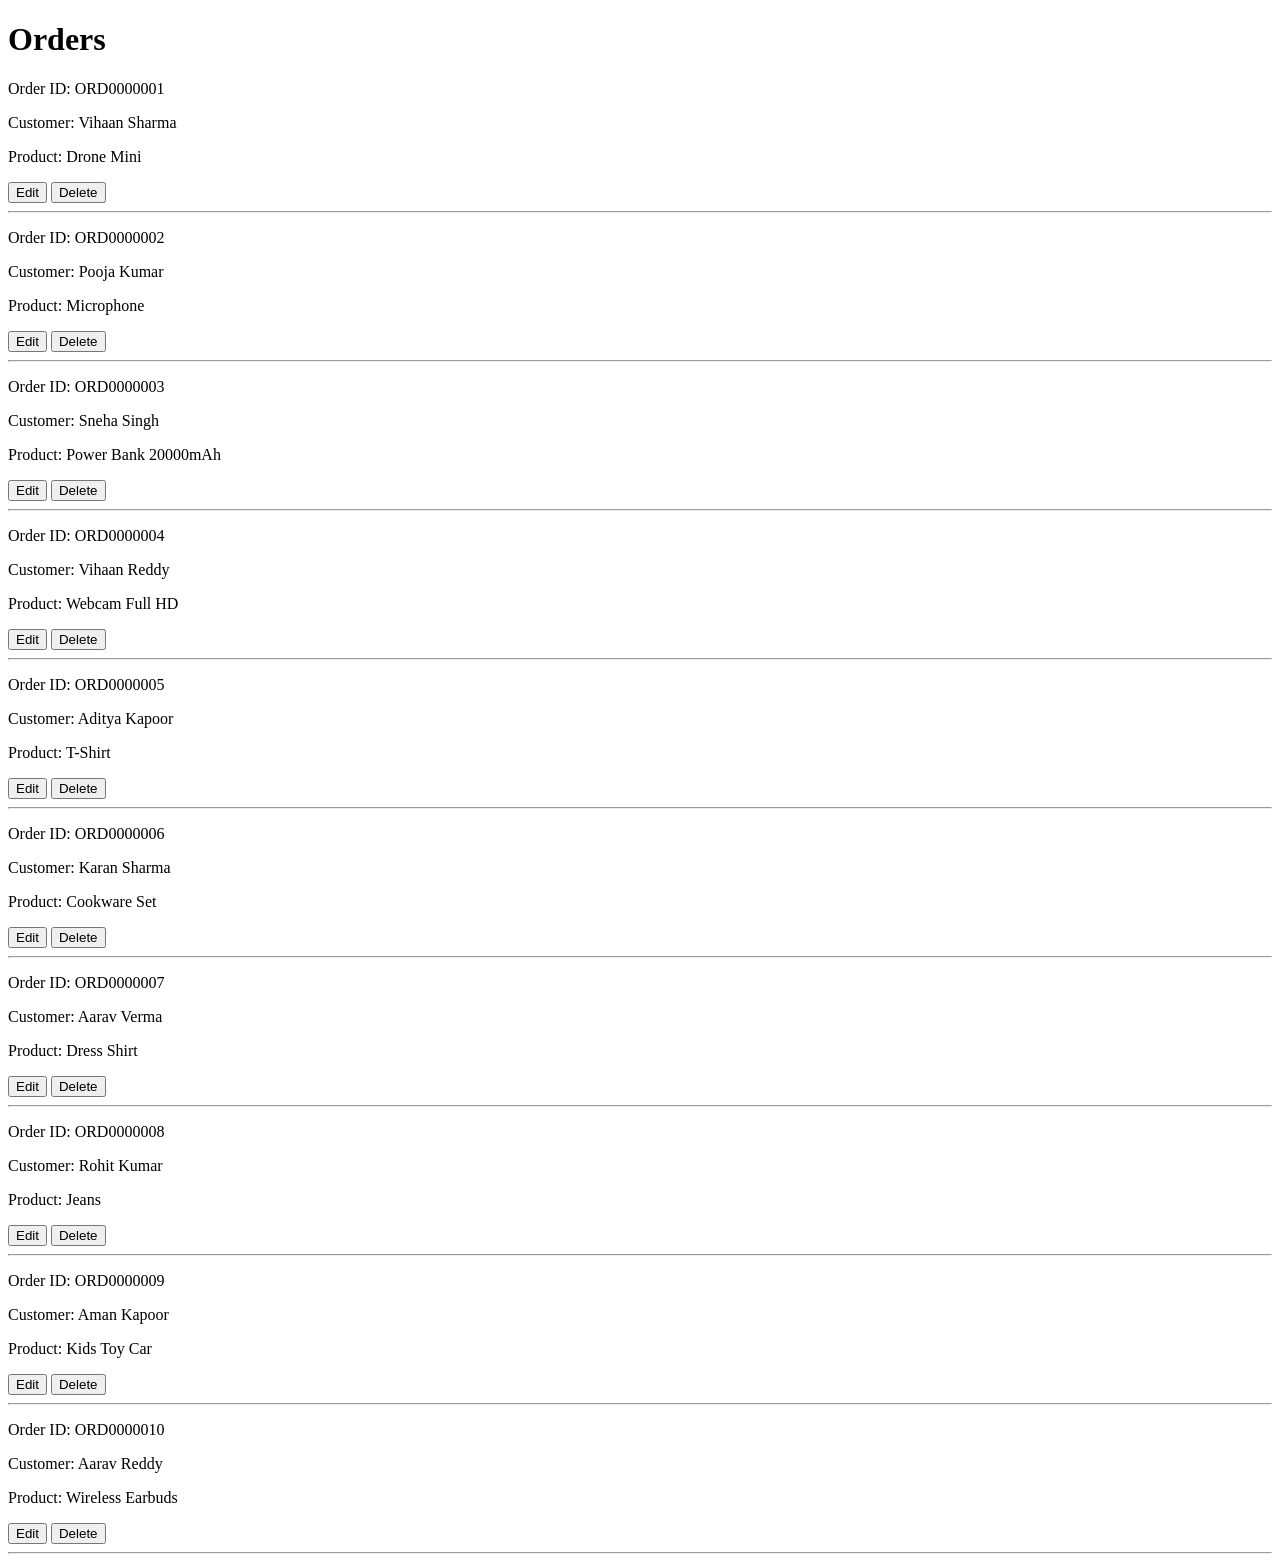
<file: index.html>
<!DOCTYPE html>
<html>
<head>
    <title>Orders</title>
</head>

<body>

<h1>Orders</h1>

<div id="data"></div>

<script>

let orders = [];

fetch("orders.json")
.then(response => response.json())
.then(data => {

    orders = data;

    showData();

});


function showData() {

    let output = "";

    for(let i = 0; i < orders.length; i++) {

        output += `
            <p>Order ID: ${orders[i].OrderID}</p>
            <p>Customer: ${orders[i].CustomerName}</p>
            <p>Product: ${orders[i].ProductName}</p>

            <button onclick="editData(${i})">
                Edit
            </button>

            <button onclick="deleteData(${i})">
                Delete
            </button>

            <hr>
        `;
    }

    document.getElementById("data").innerHTML = output;
}


function editData(index) {

    let name = prompt(
        "Enter customer name:",
        orders[index].CustomerName
    );

    if(name != null) {

        orders[index].CustomerName = name;

        localStorage.setItem(
            "orders",
            JSON.stringify(orders)
        );

        showData();
    }
}


function deleteData(index) {

    orders.splice(index, 1);

    localStorage.setItem(
        "orders",
        JSON.stringify(orders)
    );

    showData();
}

</script>

</body>
</html>
</file>
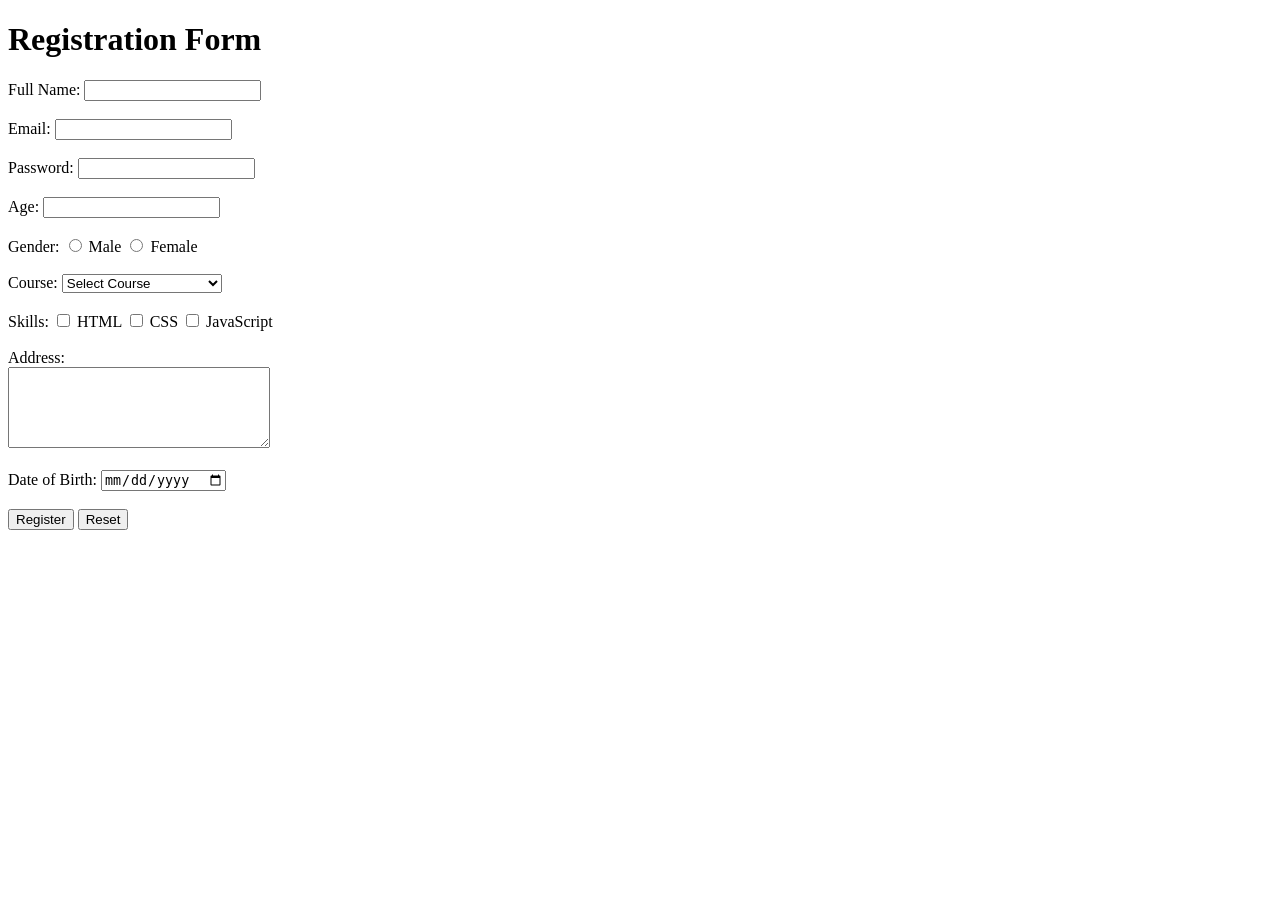
<file: extra/index.html>
<!DOCTYPE html>
<html>
<head>
    <title>Registration Form</title>

    <script src="https://code.jquery.com/jquery-3.7.1.min.js"></script>
</head>

<body>

    <h1>Registration Form</h1>

    <form id="registrationForm">

        <label>Full Name:</label>
        <input type="text" id="name">

        <br><br>

        <label>Email:</label>
        <input type="email" id="email">

        <br><br>

        <label>Password:</label>
        <input type="password" id="password">

        <br><br>

        <label>Age:</label>
        <input type="number" id="age">

        <br><br>

        <label>Gender:</label>

        <input type="radio" name="gender" value="Male">
        Male

        <input type="radio" name="gender" value="Female">
        Female

        <br><br>

        <label>Course:</label>

        <select id="course">
            <option value="">Select Course</option>
            <option value="CSE">Computer Science</option>
            <option value="IT">Information Technology</option>
            <option value="ECE">Electronics</option>
        </select>

        <br><br>

        <label>Skills:</label>

        <input type="checkbox" name="skills" value="HTML">
        HTML

        <input type="checkbox" name="skills" value="CSS">
        CSS

        <input type="checkbox" name="skills" value="JavaScript">
        JavaScript

        <br><br>

        <label>Address:</label>

        <br>

        <textarea id="address" rows="5" cols="30"></textarea>

        <br><br>

        <label>Date of Birth:</label>
        <input type="date" id="dob">

        <br><br>

        <input type="submit" value="Register">
        <input type="reset" value="Reset">

    </form>

    <p class="show"></p>


    <script>

        $(document).ready(function() {

            $('#registrationForm').submit(function(event) {

                // Stop form from refreshing the page
                event.preventDefault();

                var name = $('#name').val();
                var email = $('#email').val();
                var password = $('#password').val();
                var age = $('#age').val();

                var gender = $('input[name="gender"]:checked').val();

                var course = $('#course').val();

                var skills = [];

                $('input[name="skills"]:checked').each(function() {
                    skills.push($(this).val());
                });

                var address = $('#address').val();
                var dob = $('#dob').val();

                var result = "Name: " + name + "<br>" +
                    "Email: " + email + "<br>" +
                    "Password: " + password + "<br>" +
                    "Age: " + age + "<br>" +
                    "Gender: " + gender + "<br>" +
                    "Course: " + course + "<br>" +
                    "Skills: " + skills.join(", ") + "<br>" +
                    "Address: " + address + "<br>" +
                    "Date of Birth: " + dob;

                $('.show').html(result);

            });

        });

    </script>

</body>
</html>
</file>
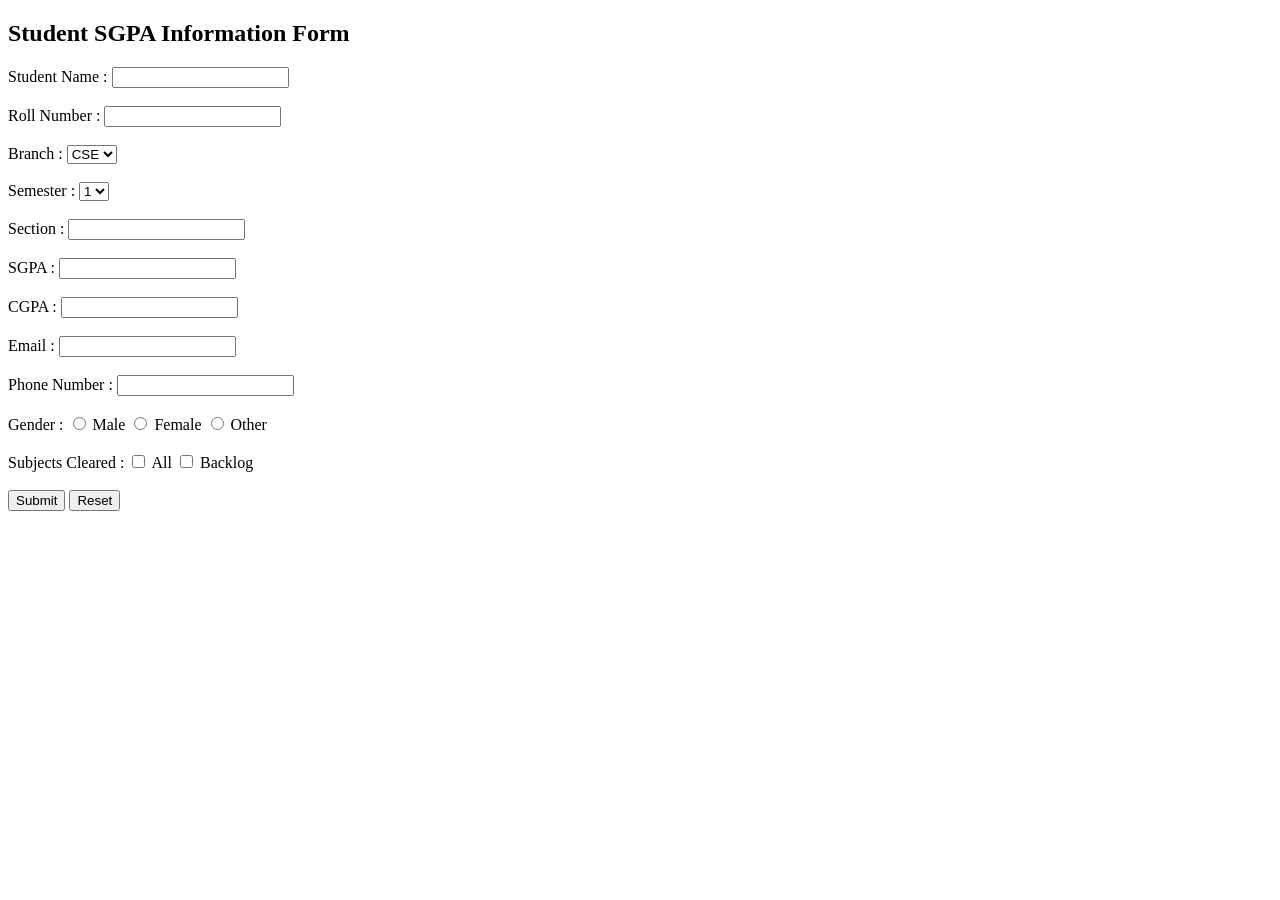
<file: extra/new 2.html>
<!DOCTYPE html>
<html>
<head>
    <title>Student SGPA Form</title>
</head>

<body>

<h2>Student SGPA Information Form</h2>

<form>

Student Name :
<input type="text" name="name"><br><br>

Roll Number :
<input type="text" name="roll"><br><br>

Branch :
<select name="branch">
    <option>CSE</option>
    <option>IT</option>
    <option>ECE</option>
    <option>EE</option>
    <option>ME</option>
    <option>CE</option>
</select>
<br><br>

Semester :
<select name="semester">
    <option>1</option>
    <option>2</option>
    <option>3</option>
</select>
<br><br>

Section :
<input type="text" name="section"><br><br>

SGPA :
<input type="number" name="sgpa"><br><br>

CGPA :
<input type="number" name="cgpa"><br><br>

Email :
<input type="email" name="email"><br><br>

Phone Number :
<input type="tel" name="phone"><br><br>

Gender :
<input type="radio" name="gender"> Male
<input type="radio" name="gender"> Female
<input type="radio" name="gender"> Other
<br><br>

Subjects Cleared :
<input type="checkbox"> All
<input type="checkbox"> Backlog
<br><br>


<input type="submit" value="Submit">
<input type="reset" value="Reset">

</form>

</body>
</html>
</file>
